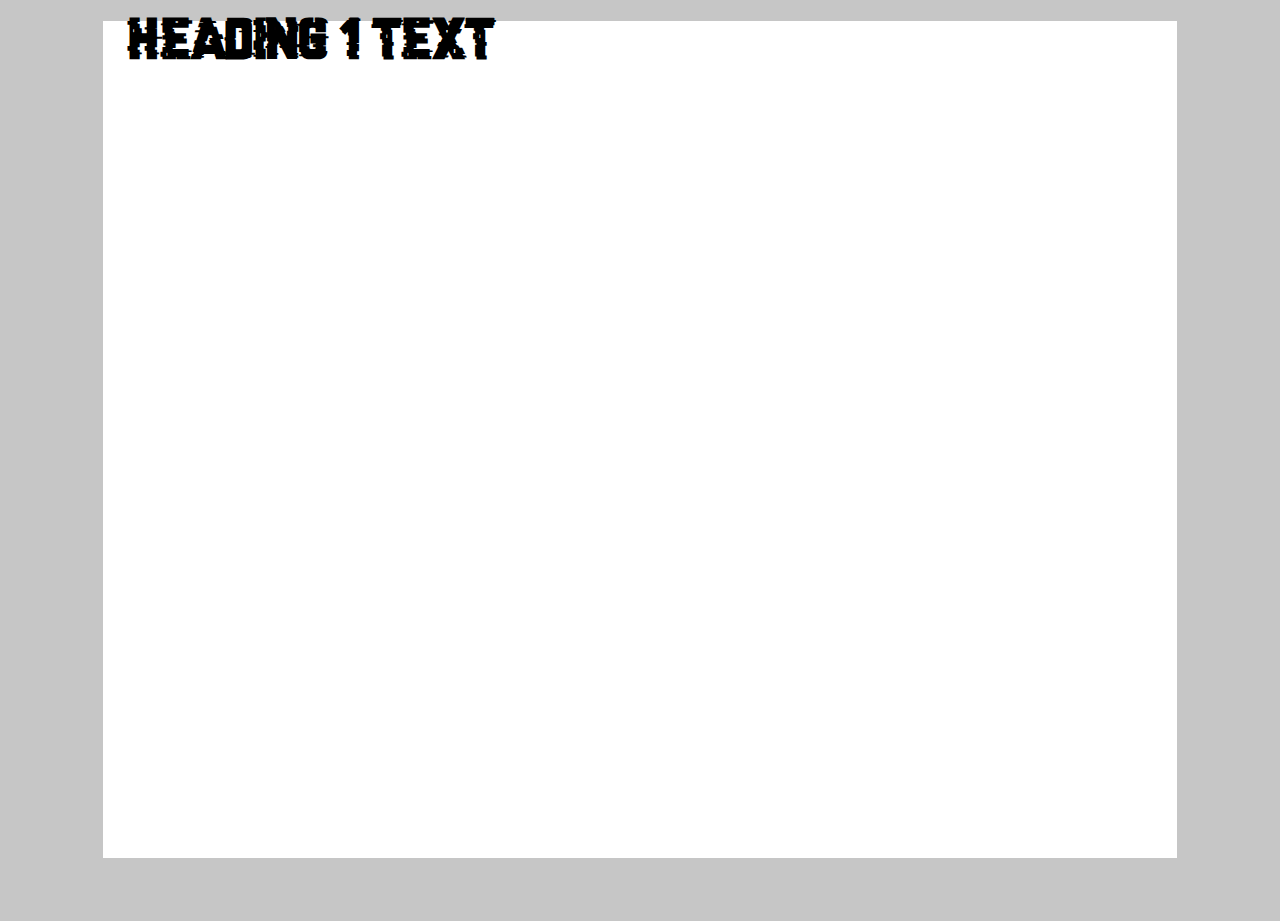
<file: dafont/index.html>
<!DOCTYPE html>
<html>
  <head>
    <!-- character set -->
    <meta charset="utf-8">
    <!-- title -->
    <title>Da Fonts Example</title>
    <!-- font awesome CSS -->
    <link rel="stylesheet" href="css/font-awesome.css">
    <!-- CSS reset -->
    <link rel="stylesheet" href="css/reset.css">
    <!-- custom CSS -->
    <link rel="stylesheet" href="css/main.css">
  </head>
  <body>

    <div class="wrapper">

      <h1>HEADING 1 TEXT</h1>

    </div>

  </body>
</html>
</file>
<file: dafont/css/main.css>
@font-face {
    font-family: crackedcode;
    src: url("../fonts/CrackedCode.ttf");
}

html, body {
  height: 100%;
}

body {
  background-color: #c6c6c6;
  font-family: crackedcode, sans-serif;
}

.wrapper {
  background-color: #fff;
  height: 93%;
  margin: 0 auto;
  padding: 0 25px;
  width: 80%;
}
</file>
